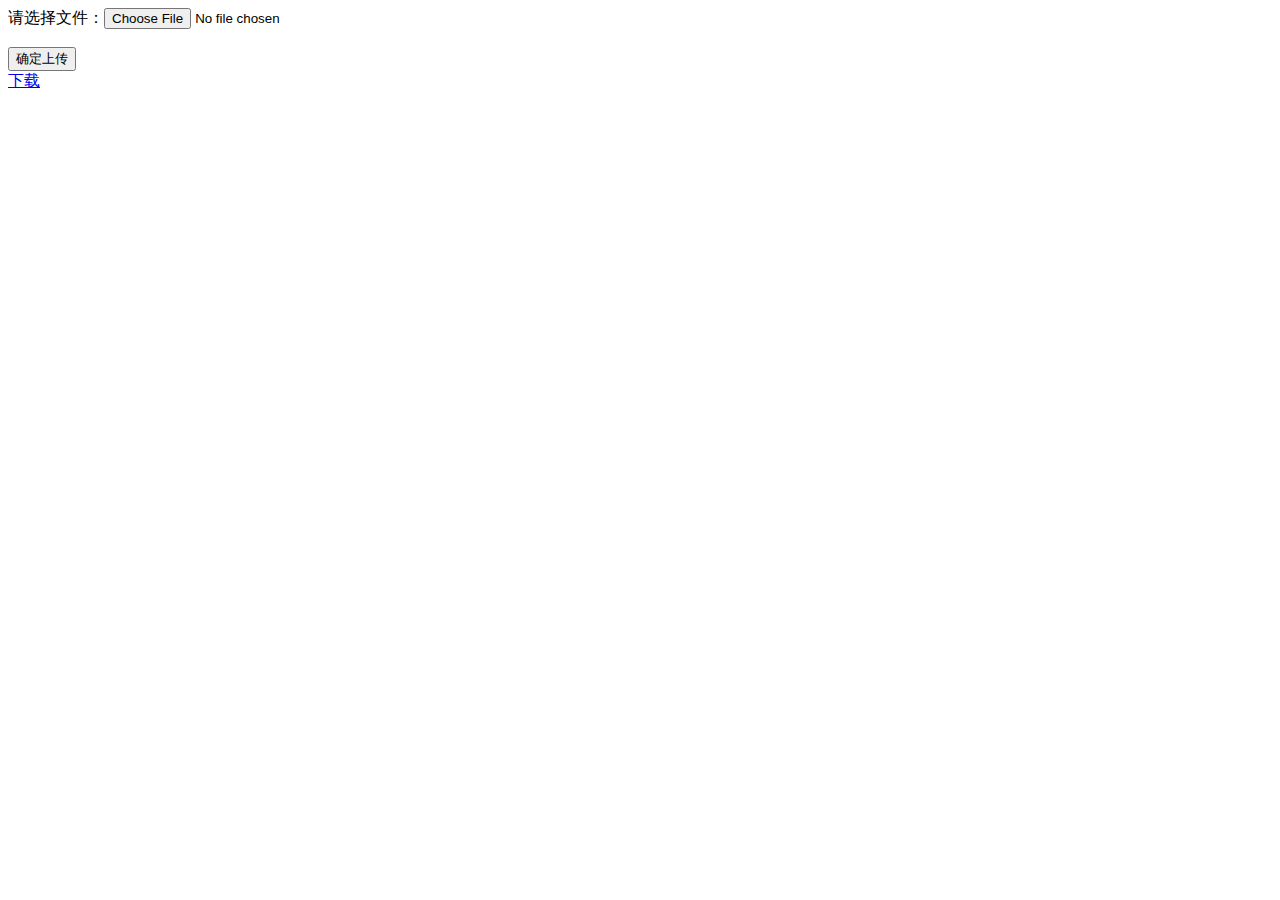
<file: myproject/src/main/webapp/index.html>
<!DOCTYPE html>
<html lang="en">
<head>
    <meta charset="UTF-8">
    <title>Title</title>
</head>
<body>
<form action="/upload" enctype="multipart/form-data" method="post">
    <label>请选择文件：</label></label><input type="file" name="upload" />
    <br><br>
    <input type="submit" value="确定上传"/>
</form>

<a href="/download">下载</a>
</body>
</html>
</file>
